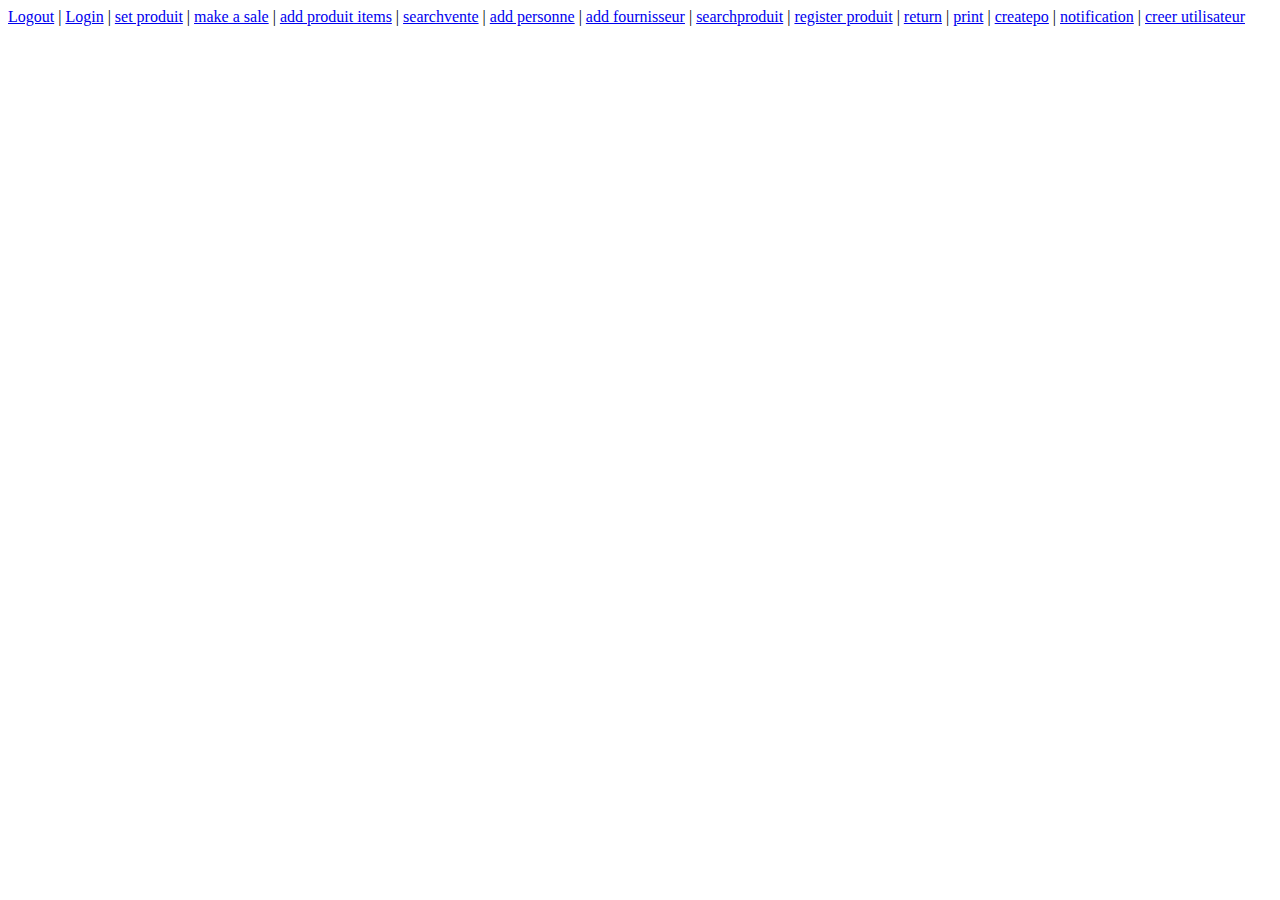
<file: Dashboard.html>
<?php
session_start();
?>
<html>
<head>
<body>
<div><a href="logout.php">Logout</a> |
<a href="login.php">Login</a> | 
<a href="setproduit.php">set produit</a> | 
<a href="sell.php">make a sale</a> | 
<a href="setproduititem.php">add produit items</a> | 
<a href="searchvente.php">searchvente</a> | 
<a href="setpersonne.php">add personne</a> | 
<a href="setfournisseur.php">add fournisseur</a> | 
<a href="searchproduit.php">searchproduit</a> | 
<a href="registerproduit.php">register produit</a> | 
<a href="managereturn.php">return</a> | 
<a href="printtest.html">print</a> | 
<a href="createpo.php">createpo</a> | 
<a href="notification.php">notification</a> | 
<a href="setutilisateur.php">creer utilisateur</a>
 </div>
</body>


</head>



</html>
</file>
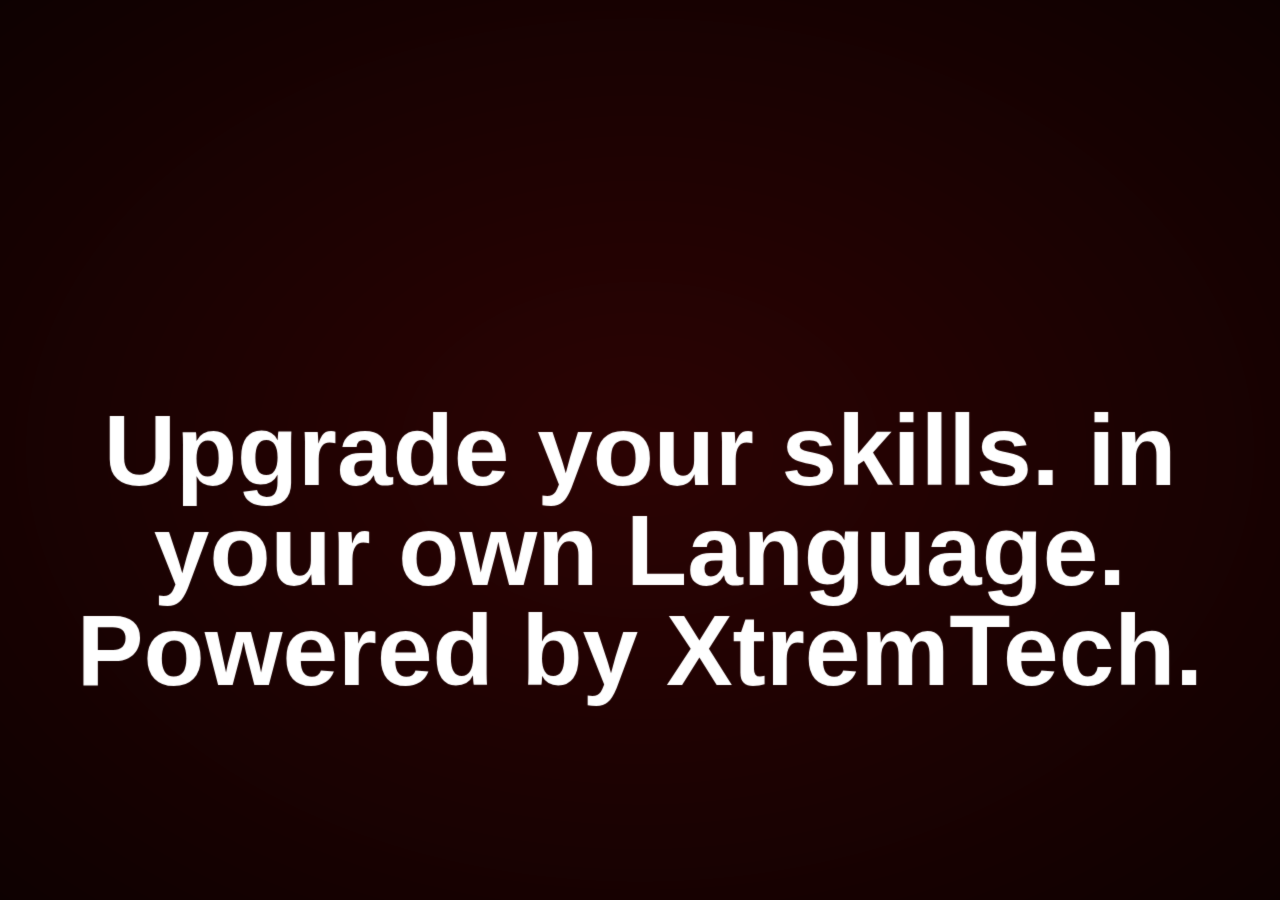
<file: splash.html>
<html><head><link rel='stylesheet' type='text/css' href='splash.css'/></head>
<div class="container">
    <div class="content">
        <h2 class="frame-1">This is Haitian Potential</h2>
        <h2 class="frame-2">in action</h2>
        <h2 class="frame-3">from xtremtech developement Studio</h2>
        <h2 class="frame-4">HaitiOpenSource</h2>
        <h2 class="frame-5">
            <span>Upgrade your skills.</span> 
            <span>in your own Language.</span> 
            <span>Powered by XtremTech.</span>
        </h2>
    </div></html>
</file>
<file: splash.css>
body {
    background: #310404;
    font-family: 'Roboto Condensed', sans-serif;
}

.container {
    position: fixed;
    top: 0px;
    left: 0px;
    width: 100%;
    height: 100%;
    z-index: 0;
    background: -webkit-radial-gradient(rgba(0, 0, 0, 0.1), rgba(0, 0, 0, 0.3) 35%, rgba(0, 0, 0, 0.7));
    background: -moz-radial-gradient(rgba(0, 0, 0, 0.1), rgba(0, 0, 0, 0.3) 35%, rgba(0, 0, 0, 0.7));
    background: -ms-radial-gradient(rgba(0, 0, 0, 0.1), rgba(0, 0, 0, 0.3) 35%, rgba(0, 0, 0, 0.7));
    background: radial-gradient(rgba(0, 0, 0, 0.1), rgba(0, 0, 0, 0.3) 35%, rgba(0, 0, 0, 0.7));
}
.content {
    position: absolute;
    width: 100%;
    height: 100%;
    left: 0px;
    top: 0px;
    z-index: 1000;
}
.container h2 {
    position: absolute;
    top: 50%;
    line-height: 100px;
    height: 100px;
    margin-top: -50px;
    font-size: 100px;
    width: 100%;
    text-align: center;
    color: transparent;
    animation: blurFadeInOut 3s ease-in backwards;
}
.container h2.frame-1 {
    animation-delay: 0s;
}
.container h2.frame-2 {
    animation-delay: 2.5s;
}
.container h2.frame-3 {
    animation-delay: 5s;
}
.container h2.frame-4 {
    font-size: 200px;
    animation-delay: 7.5s;
}
.container h2.frame-5 {
    animation: none;
    color: transparent;
    text-shadow: 0px 0px 1px #fff;
}
.container h2.frame-5 span {
    animation: blurFadeIn 3s ease-in 12s backwards;
    color: transparent;
    text-shadow: 0px 0px 1px #fff;
}
.container h2.frame-5 span:nth-child(2) {
    animation-delay: 13s;
}
.container h2.frame-5 span:nth-child(3) {
    animation-delay: 14s;
}

@keyframes blurFadeInOut{
    0%{
        opacity: 0;
        text-shadow: 0px 0px 40px #fff;
        transform: scale(0.9);
    }
    20%,75%{
        opacity: 1;
        text-shadow: 0px 0px 1px #fff;
        transform: scale(1);
    }
    100%{
        opacity: 0;
        text-shadow: 0px 0px 50px #fff;
        transform: scale(0);
    }
}
@keyframes blurFadeIn{
    0%{
        opacity: 0;
        text-shadow: 0px 0px 40px #fff;
        transform: scale(1.3);
    }
    50%{
        opacity: 0.5;
        text-shadow: 0px 0px 10px #fff;
        transform: scale(1.1);
    }
    100%{
        opacity: 1;
        text-shadow: 0px 0px 1px #fff;
        transform: scale(1);
    }
}
@keyframes fadeInBack{
    0%{
        opacity: 0;
        transform: scale(0);
    }
    50%{
        opacity: 0.4;
        transform: scale(2);
    }
    100%{
        opacity: 0.2;
        transform: scale(5);
    }
}
</file>
